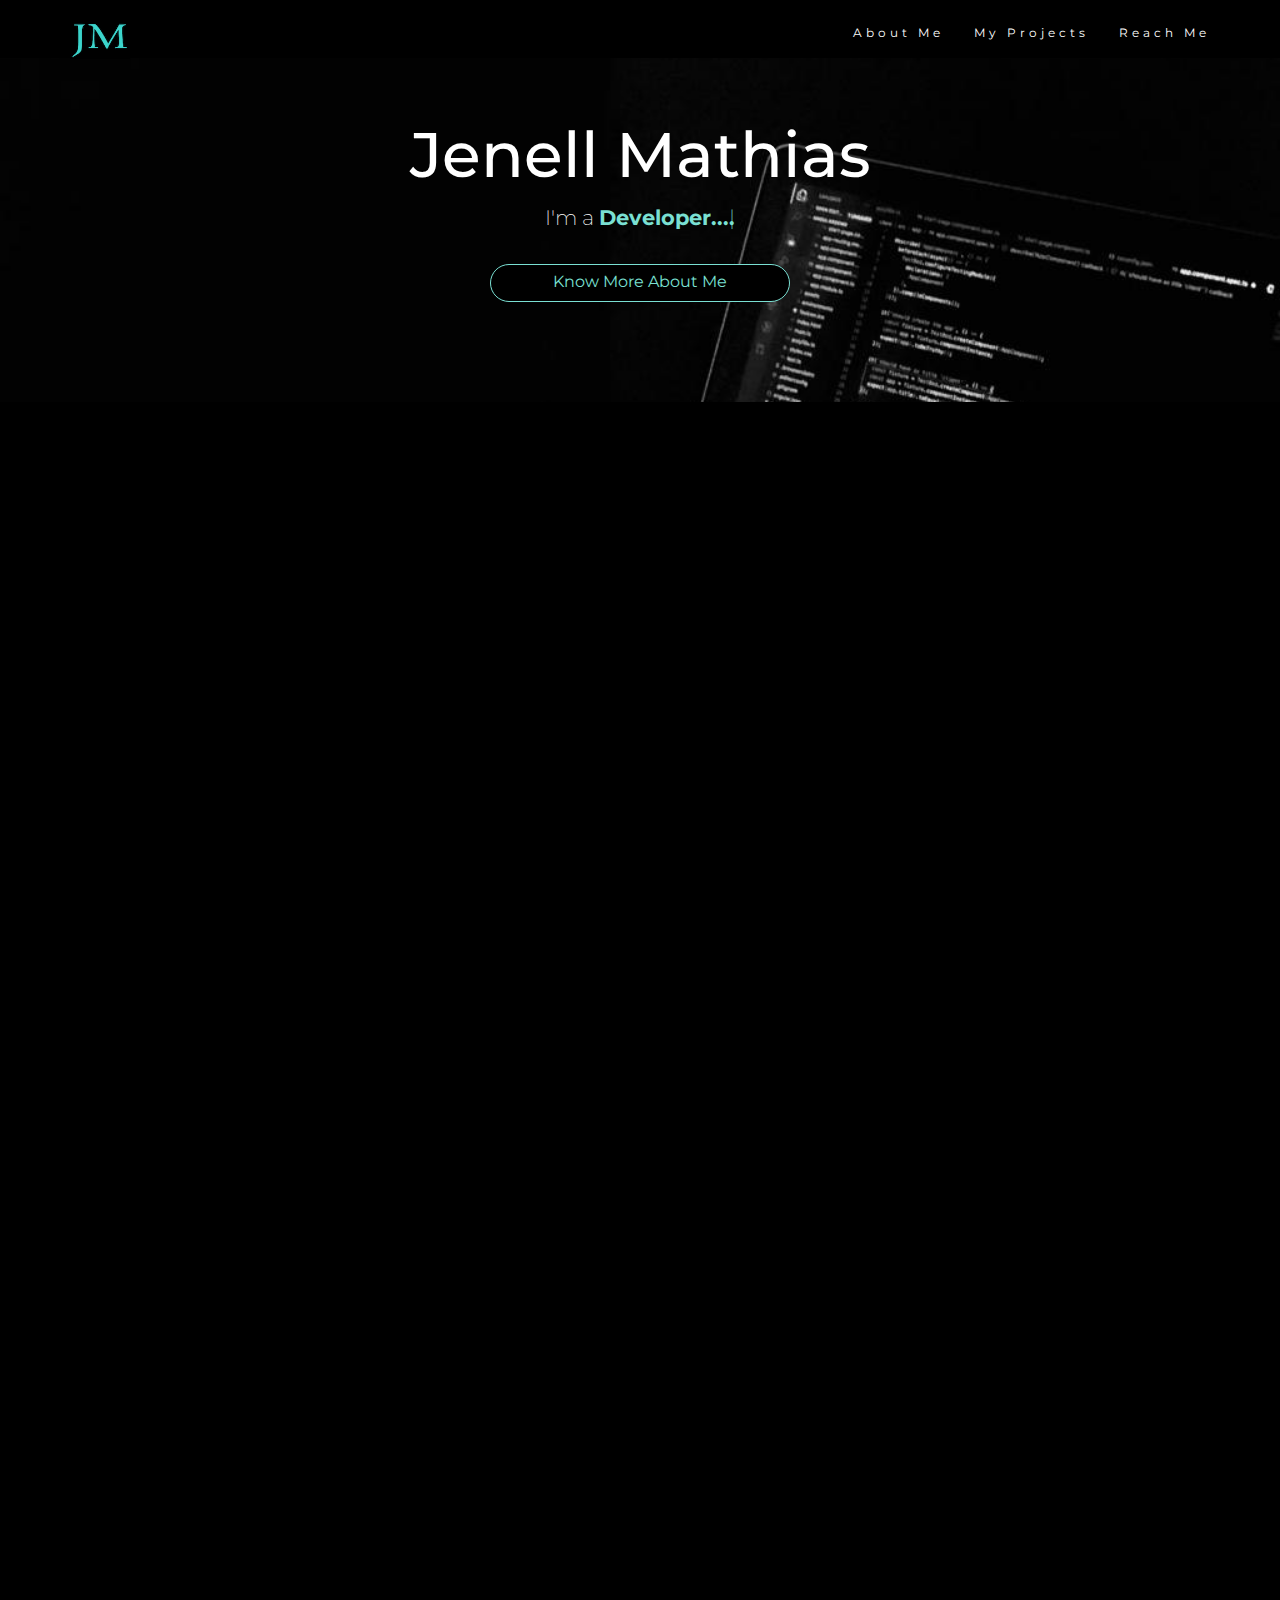
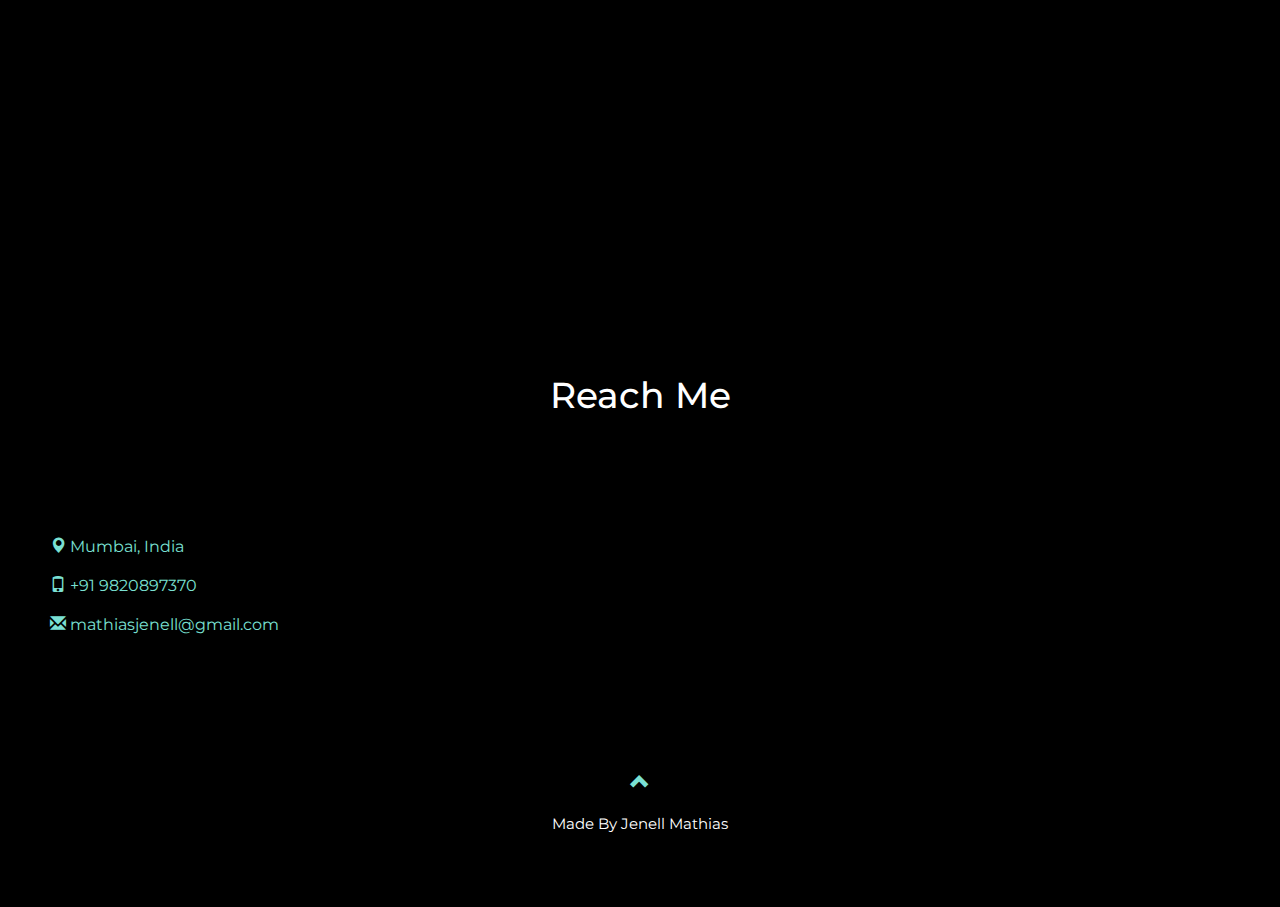
<file: index.html>
<!DOCTYPE html>
<html lang="en">
<head>
  <title>Jenell Mathias Portfolio</title>
  <meta charset="utf-8">
  <meta name="viewport" content="width=device-width, initial-scale=1">
  <link rel="stylesheet" href="https://maxcdn.bootstrapcdn.com/bootstrap/3.4.1/css/bootstrap.min.css">
  <link href="https://fonts.googleapis.com/css?family=Montserrat" rel="stylesheet" type="text/css">
  <link href="https://fonts.googleapis.com/css?family=Lato" rel="stylesheet" type="text/css">
  <script src="https://ajax.googleapis.com/ajax/libs/jquery/3.5.1/jquery.min.js"></script>
  <script src="https://maxcdn.bootstrapcdn.com/bootstrap/3.4.1/js/bootstrap.min.js"></script>
  <link rel="icon" type="image/x-icon" href="assets/tab.ico">
  <style>
.button {
    padding: 15px 25px;
    font-size: 24px;
    text-align: center;
    cursor: pointer;
    outline: none;
    color: #fff;
    background-color: black;
    border: none;
    border-radius: 15px;
    box-shadow: 0 9px #999;
}
user agent stylesheet
button {
    appearance: button;
    /* -webkit-writing-mode: horizontal-tb !important; */
    text-rendering: auto;
    color: -internal-light-dark(black, white);
    letter-spacing: normal;
    word-spacing: normal;
    text-transform: none;
    text-indent: 0px;
    text-shadow: none;
    display: inline-block;
    text-align: center;
    align-items: flex-start;
    cursor: default;
    background-color: -internal-light-dark(rgb(239, 239, 239), rgb(59, 59, 59));
    box-sizing: border-box;
    margin: 0em;
    font: 400 13.3333px Arial;
    padding: 1px 6px;
    border-width: 2px;
    border-style: outset;
    border-color: -internal-light-dark(rgb(118, 118, 118), rgb(133, 133, 133));
    border-image: initial;
}
  h8 {
    /* margin-top: 58px; */
    font-size: 18px;
    color:#7ae0d3;
    font-weight: 40;
    letter-spacing: 2px;
    margin-top: 65px;
    animation:fadeIn 0.6s;
    font-family: Montserrat, sans-serif;
  }
    .btn-outline-primary {
    background-color:black;
    border-color: #7ae0d3;;
    border-radius: 24px;
    color:#7ae0d3;
    font-size: 16px;
    height:38px;
    width:300px;
    /* margin-left: 15px; 
    margin-bottom: 5px; 
    margin-top:5px;
    margin-right: 15px; */
    animation:fadeI 8s;
  }
  @keyframes fadeI{
    0%{opacity:0;}
    100%{opacity:1;}
    }
  
  .btn-outline-primary:active, .btn-outline-primary:focus, .btn-outline-primary:hover {
    color: #fff;
    background-color: #7ae0d3!important;
  }
  
@keyframes typewriter {
  0%, 100% {
    width: 0;
  }
  20%, 80% {
    width: 10em;
  }
}

@keyframes caret {
  0%, 100% {
    opacity: 0;
  }
  50% {
    opacity: 1;
  }
}

.text_1 {
  overflow: hidden;
  white-space: nowrap;
  animation: typewriter;
  display: inline-block;
  position: relative;
  animation-duration: 10s;
  animation-timing-function: steps(20, end);
  animation-iteration-count: infinite;
}


.text_1::after {
  content: "|";
  position: absolute;
  color: #7ae0d3;
  right: 0;
  animation: caret infinite;
  animation-duration: 1s;
  animation-timing-function: steps(1, end);
}
  body {
    font: 400 15px Lato, sans-serif;
    line-height: 1.8;
    color: #818181;
    background-color: black;
  }
  h2 {
    font-size: 24px;
    text-transform: uppercase;
    color: #303030;
    font-weight: 600;
    margin-bottom: 30px;
  }
  h4 {
    font-size: 19px;
    line-height: 1.375em;
    color: #7ae0d3;
    font-weight: 40;
    margin-bottom: 30px;
  }  
  .jumbotron {
    background-image: url('assets/home.jpg');
    background-size: cover;
    background-attachment: fixed;
    background-color: black;
    color: #fff;
    padding: 100px 25px;
    font-family: Montserrat, sans-serif;
  }
  .container-fluid {
    padding: 60px 50px;
    color: white;
    font-family: Montserrat, sans-serif;
  }
  .bg-grey {
    background-color:black;
  }
  .logo-small {
    color: #f4511e;
    font-size: 50px;
  }
  .logo {
    color: #f4511e;
    font-size: 200px;
  }
  .thumbnail {
    padding: 0 0 15px 0;
    border: none;
    border-radius: 0;
  }
  .thumbnail img {
    width: 100%;
    height: 100%;
    margin-bottom: 10px;
  }
  .carousel-control.right, .carousel-control.left {
    background-image: none;
    color: #f4511e;
  }
  .carousel-indicators li {
    border-color: #f4511e;
  }
  .carousel-indicators li.active {
    background-color: #f4511e;
  }
  .item h4 {
    font-size: 19px;
    line-height: 1.375em;
    font-weight: 400;
    font-style: italic;
    margin: 70px 0;
  }
  .item span {
    font-style: normal;
  }
  .panel {
    border: 1px solid #f4511e; 
    border-radius:0 !important;
    transition: box-shadow 0.5s;
  }
  .panel:hover {
    box-shadow: 5px 0px 40px rgba(0,0,0, .2);
  }
  .panel-footer .btn:hover {
    border: 1px solid #f4511e;
    background-color: #fff !important;
    color: #f4511e;
  }
  .panel-heading {
    color: #fff !important;
    background-color: #f4511e !important;
    padding: 25px;
    border-bottom: 1px solid transparent;
    border-top-left-radius: 0px;
    border-top-right-radius: 0px;
    border-bottom-left-radius: 0px;
    border-bottom-right-radius: 0px;
  }
  .panel-footer {
    background-color: white !important;
  }
  .panel-footer h3 {
    font-size: 32px;
  }
  .panel-footer h4 {
    color:white;
    font-size: 14px;
  }
  .panel-footer .btn {
    margin: 15px 0;
    background-color: #f4511e;
    color: #fff;
  }
  .navbar {
    margin-bottom: 0;
    background-color: black;
    z-index: 9999;
    border: 0;
    font-size: 12px !important;
    line-height: 1.42857143 !important;
    letter-spacing: 4px;
    border-radius: 0;
    font-family: Montserrat, sans-serif;
  }
  .navbar li a, .navbar .navbar-brand {
    color: #fff !important;
  }
  .navbar-nav li a:hover, .navbar-nav li.active a {
    color:white!important;
    background-color:#7ae0d3 !important;
  }
  .navbar-default .navbar-toggle {
    border-color: transparent;
    color: #fff !important;
  }
  footer .glyphicon {
    font-size: 20px;
    margin-bottom: 20px;
    color:#7ae0d3;
  }
  .slideanim {visibility:hidden;}
  .slide {
    animation-name: slide;
    -webkit-animation-name: slide;
    animation-duration: 1s;
    -webkit-animation-duration: 1s;
    visibility: visible;
  }
  @keyframes slide {
    0% {
      opacity: 0;
      transform: translateY(70%);
    } 
    100% {
      opacity: 1;
      transform: translateY(0%);
    }
  }
  @-webkit-keyframes slide {
    0% {
      opacity: 0;
      -webkit-transform: translateY(70%);
    } 
    100% {
      opacity: 1;
      -webkit-transform: translateY(0%);
    }
  }
  @media screen and (max-width: 768px) {
    .col-sm-4 {
      text-align: center;
      margin: 25px 0;
    }
    .btn-lg {
      width: 100%;
      margin-bottom: 35px;
    }
  }
  @media screen and (max-width: 480px) {
    .logo {
      font-size: 150px;
    }
  }
  </style>
</head>
<body id="myPage" data-spy="scroll" data-target=".navbar" data-offset="60">

  <nav class="navbar navbar-default navbar-fixed-top">
    <div class="container" style=" margin-top:8px;">
      <div class="navbar-header">
        <button type="button" class="navbar-toggle" data-toggle="collapse" data-target="#myNavbar">
          <span class="icon-bar"></span>
          <span class="icon-bar"></span>
          <span class="icon-bar"></span>                        
        </button>
        <a class="navbar-brand" href="#myPage"><img src='assets/Frame 1.png' height="36px" width="60px"></a>
      </div>
      <div class="collapse navbar-collapse" id="myNavbar">
        <ul class="nav navbar-nav navbar-right">
          <li><a class="nav-link" href="#about">About Me</a></li>
          <!-- <li><a href="#services">Resume</a></li> -->
          <li><a href="#projects">My Projects</a></li>
          <li><a href="#contact">Reach Me</a></li>
        </ul>
      </div>
    </div>
  </nav>

<div class="jumbotron text-center">
  <h1>Jenell Mathias</h1> 
  <p><span class="text_1">I'm a <b style="color:#7ae0d3;">Developer....</b></span></p> 
  <a class="nav-link" href="#about"><button class="btn btn-outline-primary ">Know More About Me</button></a>
</div>

<!-- Container (About Section) -->
<div id="about" class="container-fluid" style="background-color: black;">
  <div class="row slideanim">
    <div class="col-sm-8">
      <br>
      <br>
      <br>
      <h1 class="text-center">About Me</h1>
      <br>
      <br>
      <br>
      <h8 class="introduction">Hello World!! <br>My name is Jenell Mathias and I am a software engineer. I specialise in making full stack applications. I love exploring new technologies and I like to see myself as a passionate developer and an eternal learner.</h8><br>
      <br>
      <br>
      <!-- <button class="btn btn-outline-primary btn-lg">Click to Download Resume</button> -->
      <a class="nav-link" href="#projects"><button style="height:42px;"class="btn btn-outline-primary btn-lg text-center">Click to Check My Projects</button></a>
      <!-- <a href="https://m.facebook.com/jenell.mathias" style="margin:10px" target="_blank">
        <i class="fa fa-facebook" style="font-size:20px;color:white"></i>
        </a>
        <a href="https://github.com/jmathiasj" target="_blank" style="margin:10px">
        <i class="fa fa-github" style="font-size:20px;color:white"></i>
        </a>
        <a href="https://www.linkedin.com/in/jenell-mathias" target="_blank" style="margin:10px">
        <i class="fa fa-linkedin" style="font-size:20px;color:white"></i>
        </a> -->
              <!-- <br><br> -->
 
    </div>
    <div class="col-sm-4">
      <span><img src="assets/aboutme.jpg" height="530px" width="300px"></span>
      <!-- <span class="glyphicon glyphicon-signal logo"></span> -->
    </div>
  </div>
</div>

<div id="projects" class="container-fluid bg-grey slideanim">
  <h1 class="text-center">My Projects
    <!-- <small>Secondary Text</small> -->
  </h1>
  <br>
  <br>
  <!-- <br> -->

  <div class="row">
    <div class="col-lg-4 col-sm-6 mb-4">
      <div class="card h-100">
        <!-- <a href="#"><img class="card-img-top" src="http://placehold.it/700x400" alt=""></a> -->
        <div class="card-body"   style="box-shadow: 6px 9px 19px  #305a55; border-color:#7ae0d3;;border-style:solid; border-radius:15px; padding:7px;background-color: black;">
          <h4 class="card-title">
            <p style="color:white;font-weight: 200;letter-spacing:2px;">Diabetic Retinopathy</pstyle="color:teal;font-weight: 200;">
          </h4>
          <p class="card-text" style="color: #7ae0d3;letter-spacing:0.7px">A Web App that identifies and classifies uploaded retinal fundus images into various classes of diabetic retinopathy ranging from severe to no retinopathy using transfer learning.</p>
        </div>
        <br>
        <br>
      </div>
    </div>
    <div class="col-lg-4 col-sm-6 mb-4">
      <div class="card h-100">
        <!-- <a href="#"><img class="card-img-top" src="http://placehold.it/700x400" alt=""></a> -->
        <div class="card-body"  style="box-shadow: 6px 9px 19px  #305a55; border-color:#7ae0d3;;border-style:solid; border-radius:15px; padding:7px;background-color: black;">
          <h4 class="card-title">
            <p style="color:white;font-weight: 200;letter-spacing:2px;">Rehab Web App</p>
          </h4>
          <p class="card-text" style="color: #7ae0d3;letter-spacing:0.7px">An app that utilises NodeJS for the Backend and MongoDB as the database. It also involves implementation of various API's such as Skype API for video calling as well as the Nodemailer module.</p>
        </div>
        <br>
        <br>
      </div>
    </div>
    <div class="col-lg-4 col-sm-6 mb-4">
      <div class="card h-100">
        <!-- <a href="#"><img class="card-img-top" src="http://placehold.it/700x400" alt=""></a> -->
        <div class="card-body"  style="box-shadow: 6px 9px 19px  #305a55; border-color:#7ae0d3;;border-style:solid; border-radius:15px; padding:7px;background-color: black;">
          <h4 class="card-title">
            <p style="color:white;font-weight: 200;letter-spacing:2px;">Plant Classifier</p>
          </h4>
          <p class="card-text" style="color: #7ae0d3;letter-spacing:0.7px">An Android App that identifies plant species from an image. Tensorflow and Keras libraries were utilised for the image data augmentation and preprocessing and the model was imported using tflite.</p>
        </div>
        <br>
        <br>
      </div>
    </div>
    <div class="col-lg-4 col-sm-6 mb-4">
      <div class="card h-100">
        <!-- <a href="#"><img class="card-img-top" src="http://placehold.it/700x400" alt=""></a> -->
        <div class="card-body"  style="box-shadow: 6px 9px 19px  #305a55; border-color:#7ae0d3;;border-style:solid; border-radius:15px; padding:7px;background-color: black;">
          <h4 class="card-title">
            <p style="color:white;font-weight: 200;letter-spacing:2px;">Househelp App</p>
          </h4>
          <p class="card-text" style="color: #7ae0d3;letter-spacing:0.7px">A Website made using Python Django that could be utilised for hiring househelp under various domains especially in India. The Frontend was styled using Bootstrap and CSS.</p>
        </div> 
        <br>
        <br>
      </div>
    </div>
    <div class="col-lg-4 col-sm-6 mb-4">
      <div class="card h-100">
        <!-- <a href="#"><img class="card-img-top" src="http://placehold.it/700x400" alt=""></a> -->
        <div class="card-body" style="box-shadow: 6px 9px 19px  #305a55; border-color:#7ae0d3;;border-style:solid; border-radius:15px; padding:7px;background-color: black;">
          <h4 class="card-title">
            <p style="color:white;font-weight: 200;letter-spacing:2px;">Portfolio</p>
          </h4>
          <p class="card-text" style="color: #7ae0d3;letter-spacing:0.7px">A website that displays information about the various projects I have worked on, my interests and myself. The website was hosted on Github Pages using Github Actions.</p>
        </div>
        <br>
        <br>
      </div>
    </div>
    <div class="col-lg-4 col-sm-6 mb-4">
      <div class="card h-100">
        <!-- <a href="#"><img class="card-img-top" src="http://placehold.it/700x400" alt=""></a> -->
        <div class="card-body" style="box-shadow: 6px 9px 19px  #305a55; border-color:#7ae0d3;;border-style:solid; border-radius:15px; padding:7px;background-color: black;">
          <h4 class="card-title">
            <p style="color:white;font-weight: 200;letter-spacing:2px;">Extract Retinopathy</p>
          </h4>
          <p class="card-text" style="color: #7ae0d3;letter-spacing:0.7px">The pre-trained VGG-16 Model was retrained on retinal fundus images from various Kaggle datasets.OpenCV and Matplotlib libraries were used for the feature extraction.</p>
        </div>
        <br>
        <br>
      </div>
    </div>
  </div>
    
</div>

</div>
</div>


<!-- Container (Contact Section) -->
<div id="contact" class="container-fluid bg-grey">
  <h1 class="text-center">Reach Me </h1>
  <br>
  <br>
  <div class="row">
    <div class="col-sm-5">
      <br>
      <br>
      <p style="color: #7ae0d3; font-size:16px"><span class="glyphicon glyphicon-map-marker"></span>   Mumbai, India</p>
      <p style="color: #7ae0d3; font-size:16px"><span class="glyphicon glyphicon-phone"></span>   +91 9820897370</p>
      <p style="color: #7ae0d3; font-size:16px"><span class="glyphicon glyphicon-envelope"></span><class="com">   mathiasjenell@gmail.com</p>
    </div>
    <div class="col-sm-7 slideanim">
   <!-- <br>
      <div class="row">
        <p style="color: #7ae0d3; font-size:20px; letter-spacing:2px;">Click to view my Github profile: <a href="#about"><button class="button">Github<i class="fab fa-github"></i></button></a>
        </p>
        <br>
      </div>
    
      <div class="row">
        <br>
        <p style="color: #7ae0d3; font-size:20px;letter-spacing:2px;">Click to view my LinkedIn profile: <a href="#about"><button class="btn btn-outline-primary ">LinkedIn</button></a>
        </p> -->
      </div>
    </div>
  </div>
</div>




<footer class="container-fluid text-center">
  <a href="#myPage" title="To Top">
    <span class="glyphicon glyphicon-chevron-up"></span>
  </a>
  <p>Made By Jenell Mathias</a></p>
</footer>

<script>
$(document).ready(function(){
  // Add smooth scrolling to all links in navbar + footer link
  $(".navbar a, footer a[href='#myPage']").on('click', function(event) {
    // Make sure this.hash has a value before overriding default behavior
    if (this.hash !== "") {
      // Prevent default anchor click behavior
      event.preventDefault();

      // Store hash
      var hash = this.hash;

      // Using jQuery's animate() method to add smooth page scroll
      // The optional number (900) specifies the number of milliseconds it takes to scroll to the specified area
      $('html, body').animate({
        scrollTop: $(hash).offset().top
      }, 900, function(){
   
        // Add hash (#) to URL when done scrolling (default click behavior)
        window.location.hash = hash;
      });
    } // End if
  });
  
  $(window).scroll(function() {
    $(".slideanim").each(function(){
      var pos = $(this).offset().top;

      var winTop = $(window).scrollTop();
        if (pos < winTop + 600) {
          $(this).addClass("slide");
        }
    });
  });
})
</script>

<script src="runtime.js" defer></script><script src="polyfills.js" defer></script><script src="styles.js" defer></script><script src="vendor.js" defer></script><script src="main.js" defer></script></body>
</html>
</file>
